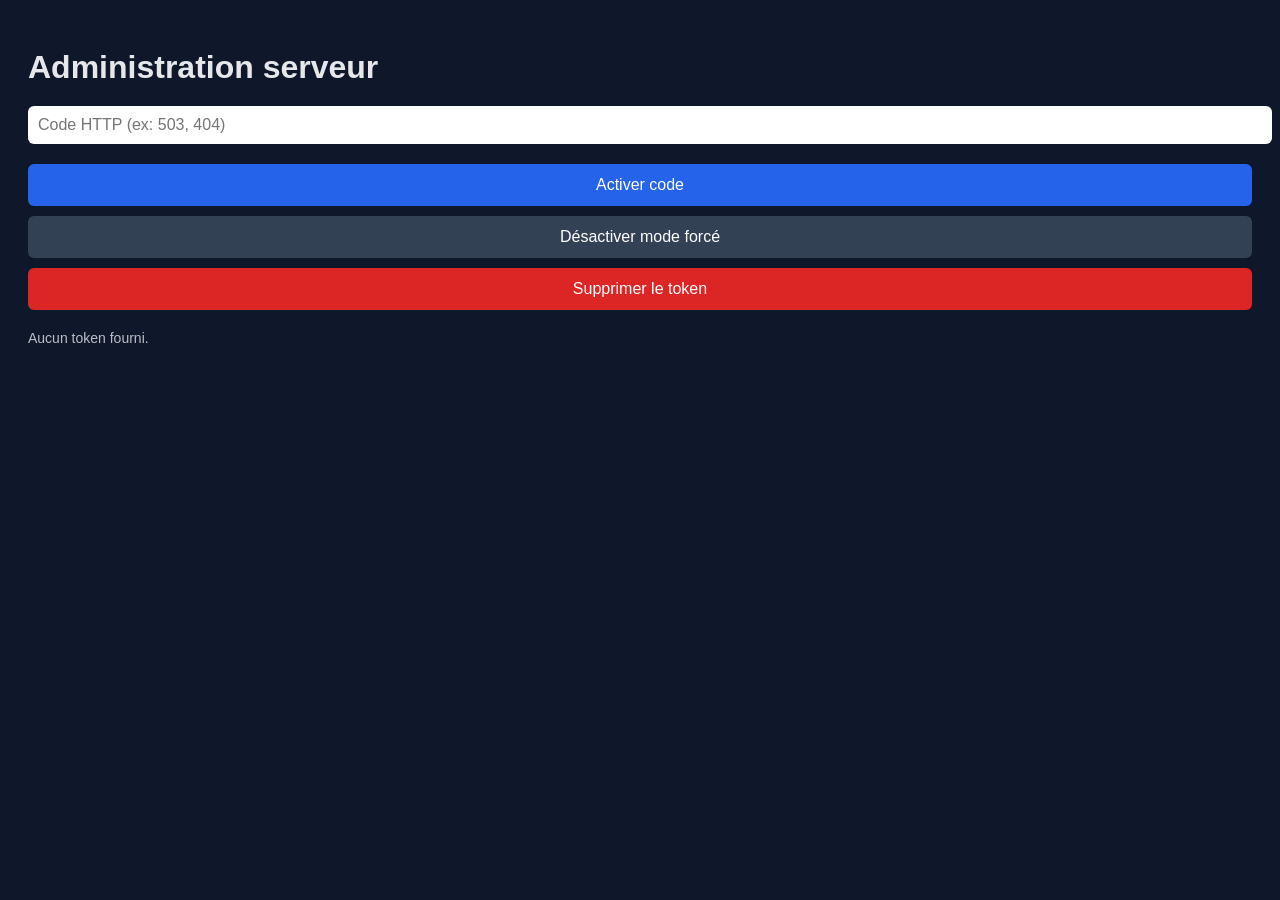
<file: www/admin/admin.html>
<!DOCTYPE html>
<html lang="fr">
<head>
    <meta charset="UTF-8">
    <title>Admin serveur</title>
    <meta name="viewport" content="width=device-width, initial-scale=1">
    <style>
        body {
            font-family: sans-serif;
            background: #0f172a;
            color: #e5e7eb;
            padding: 20px;
        }
        h1 {
            margin-bottom: 20px;
        }
        button {
            display: block;
            width: 100%;
            padding: 12px;
            margin: 10px 0;
            font-size: 16px;
            background: #2563eb;
            border: none;
            color: white;
            border-radius: 6px;
        }
        button.danger {
            background: #dc2626;
        }
        button.secondary {
            background: #334155;
        }
        input {
            width: 100%;
            padding: 10px;
            font-size: 16px;
            margin-bottom: 10px;
            border-radius: 6px;
            border: none;
        }
        #status {
            margin-top: 20px;
            font-size: 14px;
            opacity: 0.8;
        }
    </style>
</head>
<body>

<h1>Administration serveur</h1>

<input id="codeInput" type="number" placeholder="Code HTTP (ex: 503, 404)">
<button onclick="setCode()">Activer code</button>

<button class="secondary" onclick="disableMode()">Désactiver mode forcé</button>

<button class="danger" onclick="logout()">Supprimer le token</button>

<div id="status"></div>

<script src="admin.js"></script>
</body>
</html>
</file>
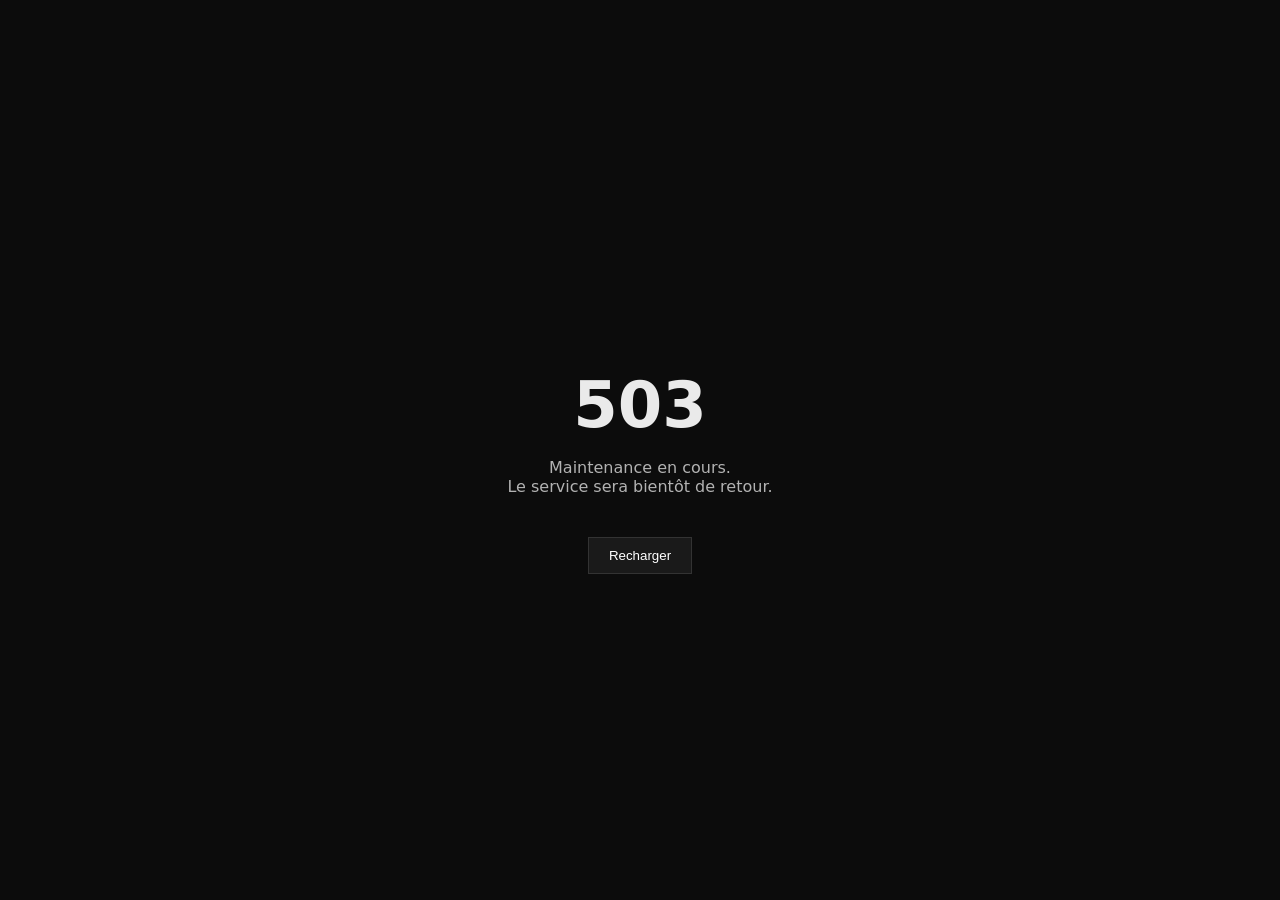
<file: www/errors/maintenance.html>
<!DOCTYPE html>
<html lang="fr">
<head>
    <meta charset="utf-8">
    <title>Maintenance</title>
    <meta name="viewport" content="width=device-width, initial-scale=1">

    <style>
        body {
            margin: 0;
            background: #0c0c0c;
            color: #eaeaea;
            font-family: system-ui, sans-serif;
            height: 100vh;
            display: flex;
            align-items: center;
            justify-content: center;
        }

        .box {
            text-align: center;
            max-width: 520px;
        }

        h1 {
            font-size: 4rem;
            margin-bottom: 10px;
            animation: pulse 2.5s infinite;
        }

        p {
            opacity: 0.75;
        }

        button {
            margin-top: 25px;
            padding: 10px 20px;
            background: #1a1a1a;
            color: #fff;
            border: 1px solid #333;
            cursor: pointer;
        }

        button:hover {
            background: #262626;
        }

        @keyframes pulse {
            0%   { opacity: 0.4; }
            50%  { opacity: 1; }
            100% { opacity: 0.4; }
        }
    </style>
</head>
<body>

<div class="box">
    <h1>503</h1>
    <p>Maintenance en cours.<br>Le service sera bientôt de retour.</p>
    <button onclick="location.reload()">Recharger</button>
</div>

</body>
</html>
</file>
